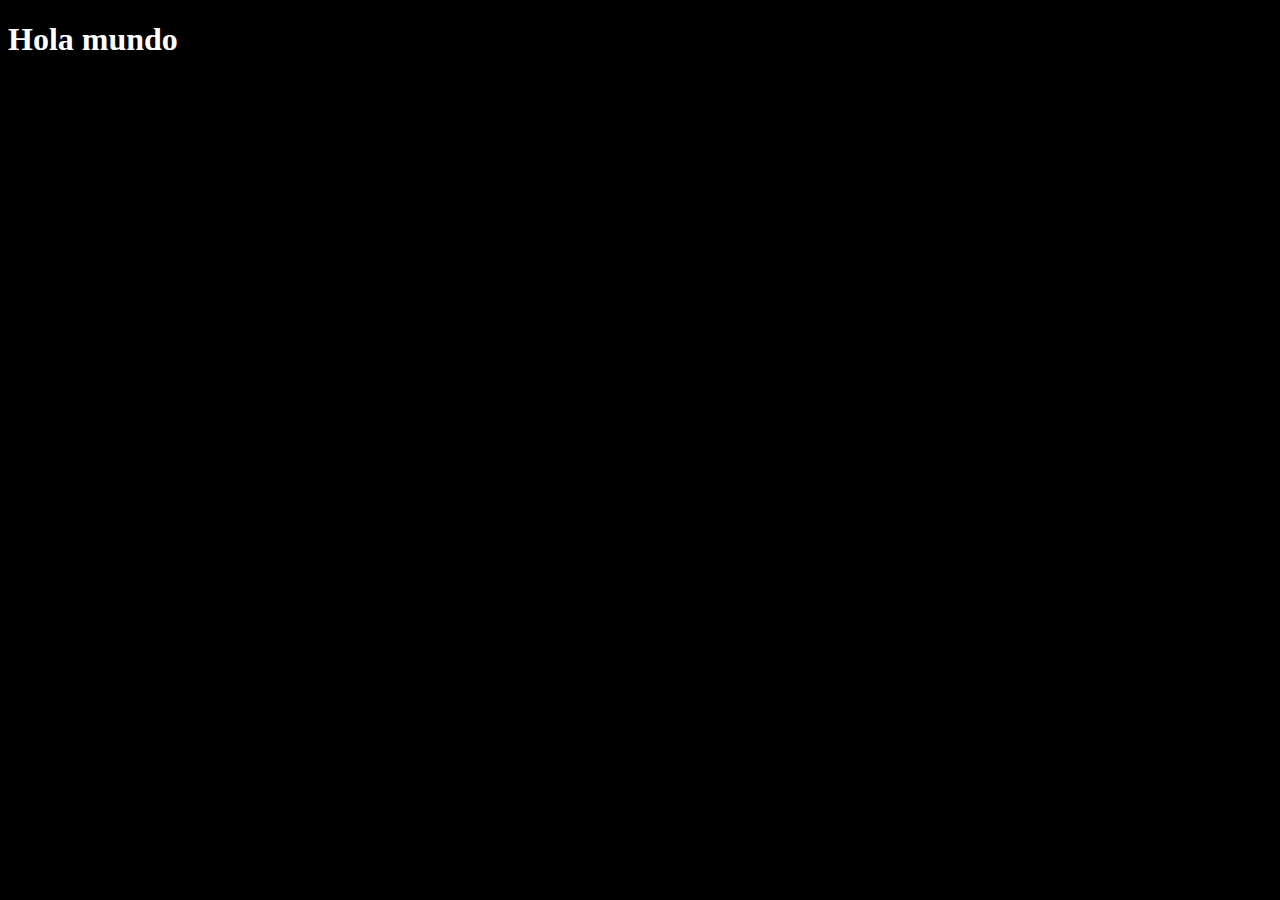
<file: index.html>
<!doctype html>
<html>
	<head>
		<meta charset="utf-8" />
		<title> Tutorial Git</title>
		<link type="text/css"
			  rel="stylesheet"
			  href="css/styles.css"
			  media="all"/>
	</head>
	<body>
	<h1> Hola mundo </h1>
	<p> 
		Esto es un ejemplo de contenido.
	</p>
	</body>
</html>
</file>
<file: css/styles.css>
body{
background-color: black;
color: ligthgrey;
}

h1{
color: white;
}
</file>
